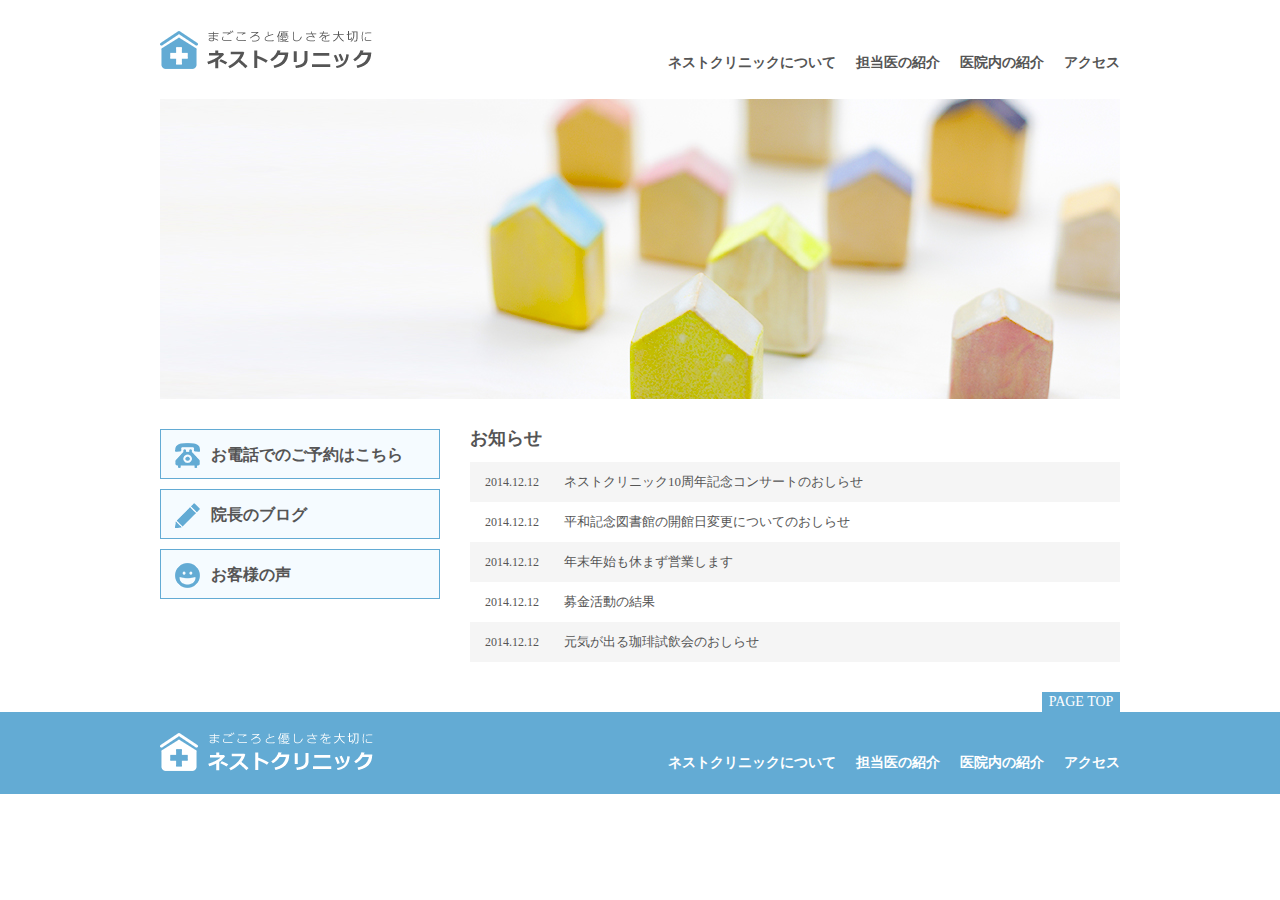
<file: 1st/index.html>
<!DOCTYPE html>
<html lang="ja">

<head>
  <meta charset="UTF-8">
  <title>ネストクリニック | まごごろと優しさを大切に</title>
  <meta name="description" content="まごころと優しさをモットーに患者さんに寄り添った施術を。清潔感溢れるクリニックです。">
  <meta name="keywords" content="ネストクリニック,病院">
  <!-- memo mediaクエリ"screen"はディスプレイ(PC, タブレット, スマホ)が対象であることを表す -->
  <link rel="stylesheet" href="style.css" type="text/css" media="screen">
</head>

<body>
<div id="wrapper">

  <header>
    <h1><img src="images/logo.png" alt="まごころと優しさを大切に ネストクリニック"></h1>
    <nav> <!-- ナビゲーション -->
      <ul>
        <li><a href="#">ネストクリニックについて</a></li>
        <li><a href="#">担当医の紹介</a></li>
        <li><a href="#">医院内の紹介</a></li>
        <li><a href="#">アクセス</a></li>
        <div class="clearfix"></div>  <!-- float解除 -->
      </ul>
    </nav>
    <div class="clearfix"></div>
  </header><!-- header -->

  <div id="mainimage">
    <img src="images/mainimage.jpg" alt="メイン画像">
  </div><!-- #mainimage -->

  <div id="left">
    <ul>
      <li><a id="icon_tel" href="#">お電話でのご予約はこちら</a></li>
      <li><a id="icon_blog" href="#">院長のブログ</a></li>
      <li><a id="icon_voice" href="#">お客様の声</a></li>
    </ul>
  </div><!-- #left -->

  <div id="right">
    <h2>お知らせ</h2>
    <dl>
      <dt>2014.12.12</dt>
      <dd>ネストクリニック10周年記念コンサートのおしらせ</dd>
      <dt>2014.12.12</dt>
      <dd>平和記念図書館の開館日変更についてのおしらせ</dd>
      <dt>2014.12.12</dt>
      <dd>年末年始も休まず営業します</dd>
      <dt>2014.12.12</dt>
      <dd>募金活動の結果</dd>
      <dt>2014.12.12</dt>
      <dd>元気が出る珈琲試飲会のおしらせ</dd>
      <div class="clearfix"></div>
    </dl>
  </div><!-- #right -->

  <div class="clearfix"></div>

</div>

<footer>
  <div id="footer_inner">
    <p id="pagetop">
      <a href="#">PAGE TOP</a>
    </p>
    <p id="footer_logo">
      <img src="images/logo_footer.png" alt="まごころと優しさを大切に ネストクリニック">
    </p>

    <ul>
      <li><a href="#">ネストクリニックについて</a></li>
      <li><a href="#">担当医の紹介</a></li>
      <li><a href="#">医院内の紹介</a></li>
      <li><a href="#">アクセス</a></li>
      <div class="clearfix"></div>  <!-- float解除 -->
    </ul>

    <div class="clearfix"></div>
  </div>
</footer><!-- footer -->

</body> <!-- #wrapper -->

</html>
</file>
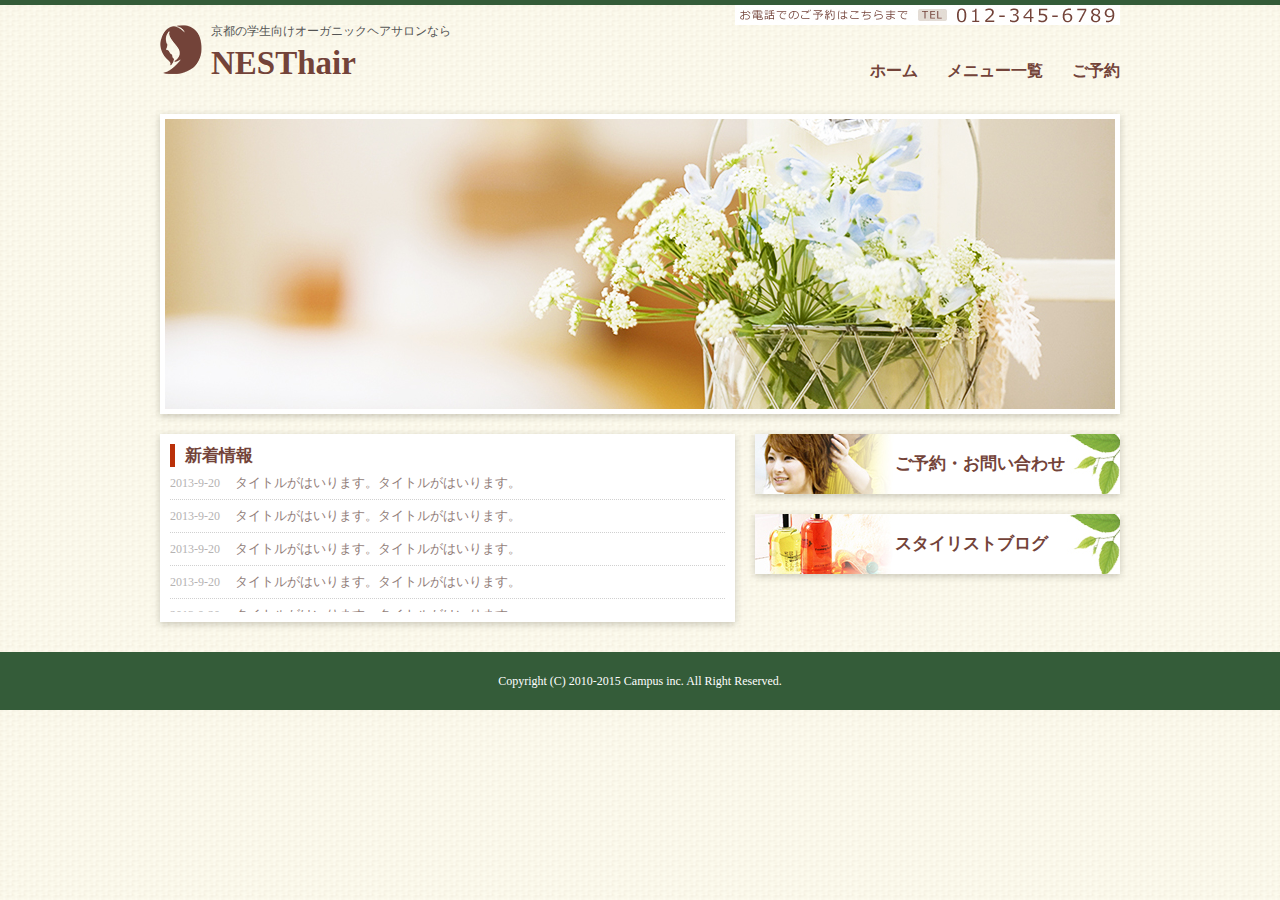
<file: 2nd/index.html>
<!DOCTYPE html>
<html lang="ja">
  <head>
    <meta charset="UTF-8" />
    <title>NESThair</title>
    <link rel="stylesheet" href="style.css" type="text/css" media="screen" />
  </head>

  <body>
    <div id="wrapper">
      <header>
        <h1>
          京都の学生向けオーガニックヘアサロンなら<br />
          <span>NESThair</span>
        </h1>
        <nav>
          <ul>
            <li><a href="#">ホーム</a></li>
            <li><a href="#">メニュー一覧</a></li>
            <li><a href="#">ご予約</a></li>
          </ul>
        </nav>

        <div class="clear"></div>

        <p id="nav_tel">
          <img
            src="images/tel_nav.jpg"
            alt="お電話でのご予約はこちらまで 012-345-6789"
          />
        </p>
      </header>

      <div id="main_image" class="box-shadow">
        <img src="images/mainimage.jpg" alt="メイン画像" />
      </div>
      <!-- メイン画像 -->

      <div id="left" class="box-shadow">
        <h2>新着情報</h2>
        <ul>
          <li>
            <span>2013-9-20</span>タイトルがはいります。タイトルがはいります。
          </li>
          <li>
            <span>2013-9-20</span>タイトルがはいります。タイトルがはいります。
          </li>
          <li>
            <span>2013-9-20</span>タイトルがはいります。タイトルがはいります。
          </li>
          <li>
            <span>2013-9-20</span>タイトルがはいります。タイトルがはいります。
          </li>
          <li>
            <span>2013-9-20</span>タイトルがはいります。タイトルがはいります。
          </li>
          <li>
            <span>2013-9-20</span>タイトルがはいります。タイトルがはいります。
          </li>
          <li>
            <span>2013-9-20</span>タイトルがはいります。タイトルがはいります。
          </li>
          <li>
            <span>2013-9-20</span>タイトルがはいります。タイトルがはいります。
          </li>
          <li>
            <span>2013-9-20</span>タイトルがはいります。タイトルがはいります。
          </li>
        </ul>
      </div>
      <!-- 左側 -->

      <div id="right">
        <ul>
          <li class="box-shadow">
            <a id="contact" href="#">ご予約・お問い合わせ</a>
          </li>
          <li class="box-shadow">
            <a id="blog" href="#">スタイリストブログ</a>
          </li>
        </ul>
      </div>
      <!-- 右側 -->

      <div class="clear"></div>
      <!-- float解除 -->
    </div>
    <!-- wrapper -->
    <footer>
      <p>Copyright (C) 2010-2015 Campus inc. All Right Reserved.</p>
    </footer>
  </body>
</html>
</file>
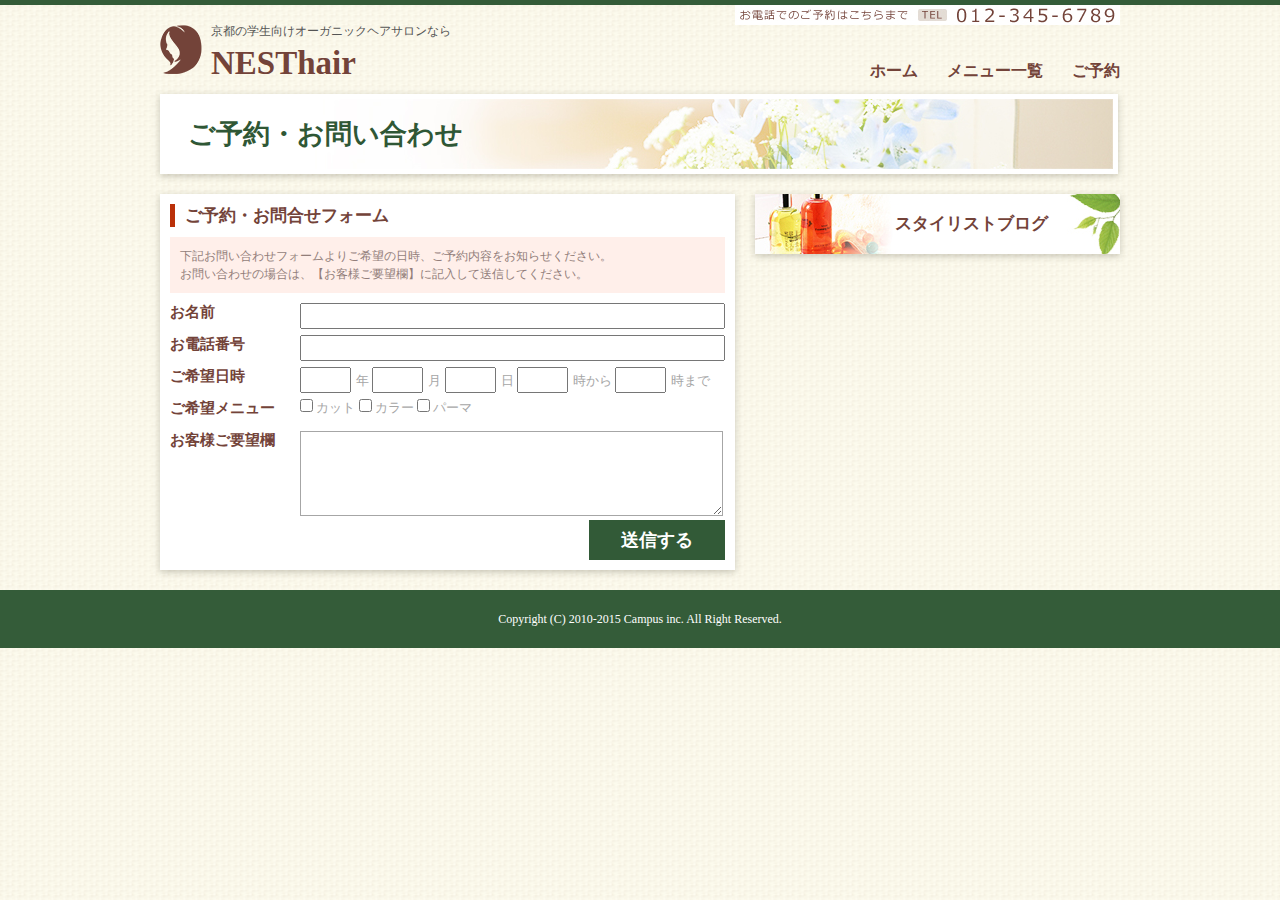
<file: 2nd/contact.html>
<!DOCTYPE html>
<html lang="ja">
<head>
  <meta charset="UTF-8"/>
  <title>NESThair</title>
  <link rel="stylesheet" href="style.css" type="text/css" media="screen"/>
</head>

<body>
<div id="wrapper">
  <header>
    <h1>
      京都の学生向けオーガニックヘアサロンなら<br/>
      <span>NESThair</span>
    </h1>
    <nav>
      <ul>
        <li><a href="#">ホーム</a></li>
        <li><a href="#">メニュー一覧</a></li>
        <li><a href="#">ご予約</a></li>
      </ul>
    </nav>

    <div class="clear"></div>

    <p id="nav_tel">
      <img
              src="images/tel_nav.jpg"
              alt="お電話でのご予約はこちらまで 012-345-6789"
      />
    </p>
  </header>

  <h2 id="heading" class="box-shadow">
    ご予約・お問い合わせ
  </h2><!-- 中見出し -->

  <div id="left" class="box-shadow">
    <h3>ご予約・お問合せフォーム</h3>
    <p id="contact_text">
      下記お問い合わせフォームよりご希望の日時、ご予約内容をお知らせください。<br>
      お問い合わせの場合は、【お客様ご要望欄】に記入して送信してください。
    </p>
    <form>
      <table>
        <tr>
          <td class="form_title">
            <label for="form_name">お名前</label>
          </td>
          <td class="form_contents">
            <input type="text" id="form_name">
          </td>
        </tr>
        <tr>
          <td class="form_title">
            <label for="form_tel">お電話番号</label>
          </td>
          <td class="form_contents">
            <input type="text" id="form_tel">
          </td>
        </tr>
        <tr>
          <td class="form_title">
            <label for="form_time">ご希望日時</label>
          </td>
          <td class="form_contents">
            <input type="text" class="form_time">年
            <input type="text" class="form_time">月
            <input type="text" class="form_time">日
            <input type="text" class="form_time">時から
            <input type="text" class="form_time">時まで
          </td>
        </tr>
        <tr>
          <td class="form_title">
            <label for="form_menu">ご希望メニュー</label>
          </td>
          <td class="form_contents">
            <input type="checkbox" id="menu_cut" value="カット">
            <label for="menu_cut">カット</label>

            <input type="checkbox" id="menu_color" value="カラー">
            <label for="menu_color">カラー</label>

            <input type="checkbox" id="menu_perm" value="パーマ">
            <label for="menu_perm">パーマ</label>
          </td>
        </tr>
        <tr>
          <td class="form_title">
            <label for="form_textarea">お客様ご要望欄</label>
          </td>
          <td class="form_contents">
            <textarea id="form_textarea"></textarea>
          </td>
        </tr>
      </table>

      <p id="submit"><input type="submit" value="送信する"></p>
    </form>
  </div><!-- 左側 -->

  <div id="right">
    <ul>
      <!--
      <li class="box-shadow">
        <a id="contact" href="#">ご予約・お問い合わせ</a>
      </li>
      -->
      <li class="box-shadow">
        <a id="blog" href="#">スタイリストブログ</a>
      </li>
    </ul>
  </div><!-- 右側 -->

  <div class="clear"></div><!-- float解除 -->
</div><!-- wrapper -->
<footer>
  <p>Copyright (C) 2010-2015 Campus inc. All Right Reserved.</p>
</footer>
</body>
</html>
</file>
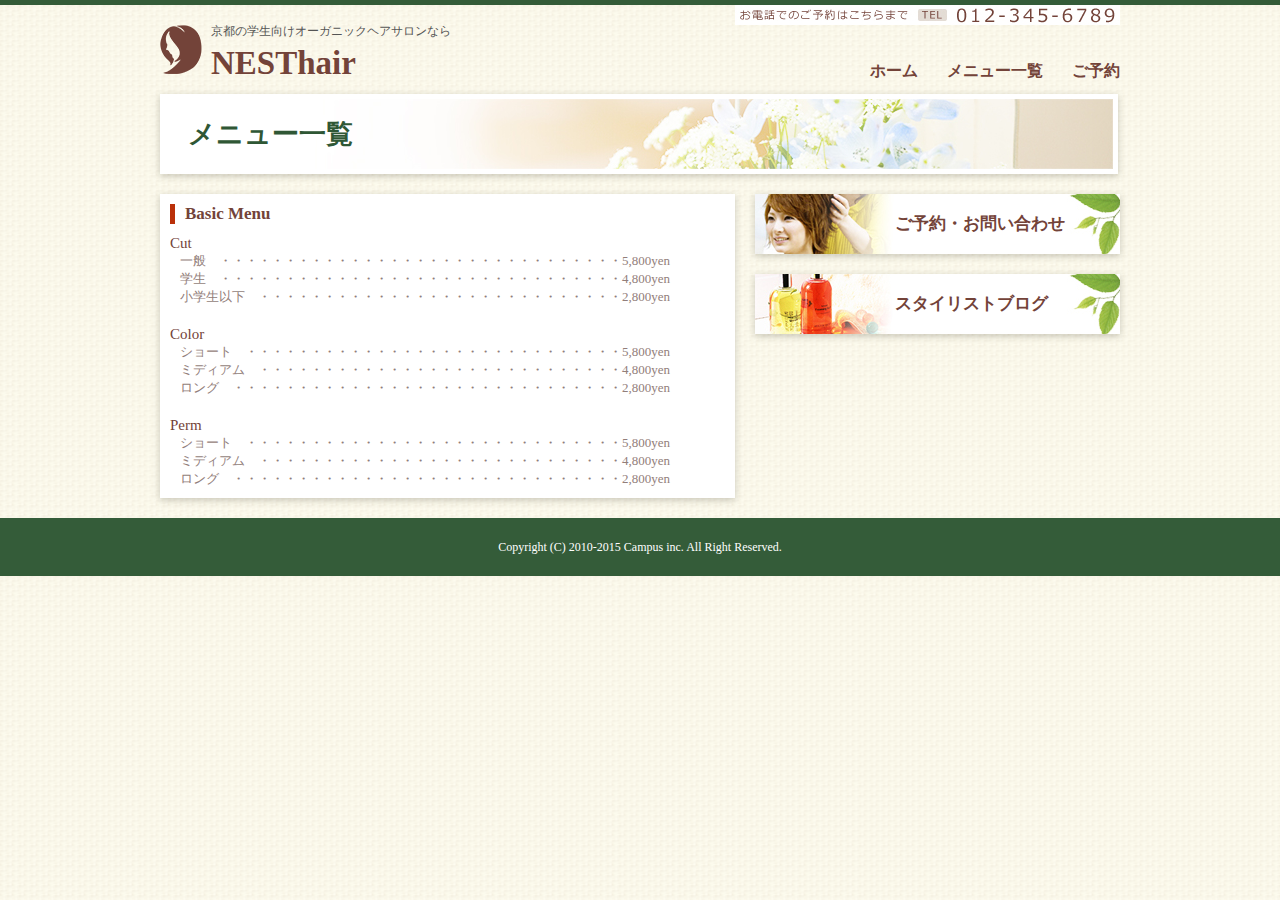
<file: 2nd/menu.html>
<!DOCTYPE html>
<html lang="ja">
<head>
  <meta charset="UTF-8"/>
  <title>NESThair</title>
  <link rel="stylesheet" href="style.css" type="text/css" media="screen"/>
</head>

<body>
<div id="wrapper">
  <header>
    <h1>
      京都の学生向けオーガニックヘアサロンなら<br/>
      <span>NESThair</span>
    </h1>
    <nav>
      <ul>
        <li><a href="#">ホーム</a></li>
        <li><a href="#">メニュー一覧</a></li>
        <li><a href="#">ご予約</a></li>
      </ul>
    </nav>

    <div class="clear"></div>

    <p id="nav_tel">
      <img
              src="images/tel_nav.jpg"
              alt="お電話でのご予約はこちらまで 012-345-6789"
      />
    </p>
  </header>

  <h2 id="heading" class="box-shadow">
    メニュー一覧
  </h2><!-- 中見出し -->

  <div id="left" class="box-shadow">
    <h3>Basic Menu</h3>
    <dl>
      <dt>Cut</dt>
      <dd>
        一般　・・・・・・・・・・・・・・・・・・・・・・・・・・・・・・・5,800yen<br>
        学生　・・・・・・・・・・・・・・・・・・・・・・・・・・・・・・・4,800yen<br>
        小学生以下　・・・・・・・・・・・・・・・・・・・・・・・・・・・・2,800yen
      </dd>
      <dt>Color</dt>
      <dd>
        ショート　・・・・・・・・・・・・・・・・・・・・・・・・・・・・・5,800yen<br>
        ミディアム　・・・・・・・・・・・・・・・・・・・・・・・・・・・・4,800yen<br>
        ロング　・・・・・・・・・・・・・・・・・・・・・・・・・・・・・・2,800yen
      </dd>
      <dt>Perm</dt>
      <dd>
        ショート　・・・・・・・・・・・・・・・・・・・・・・・・・・・・・5,800yen<br>
        ミディアム　・・・・・・・・・・・・・・・・・・・・・・・・・・・・4,800yen<br>
        ロング　・・・・・・・・・・・・・・・・・・・・・・・・・・・・・・2,800yen
      </dd>
    </dl>
  </div><!-- 左側 -->

  <div id="right">
    <ul>
      <li class="box-shadow">
        <a id="contact" href="#">ご予約・お問い合わせ</a>
      </li>
      <li class="box-shadow">
        <a id="blog" href="#">スタイリストブログ</a>
      </li>
    </ul>
  </div><!-- 右側 -->

  <div class="clear"></div><!-- float解除 -->
</div><!-- wrapper -->
<footer>
  <p>Copyright (C) 2010-2015 Campus inc. All Right Reserved.</p>
</footer>
</body>
</html>
</file>
<file: 1st/style.css>
@charset "utf-8";

/* ========================================
    リセットcss
========================================= */
html, body, div, span, applet, object, iframe,
h1, h2, h3, h4, h5, h6, p, blockquote, pre,
a, abbr, acronym, address, big, cite, code,
del, dfn, em, img, ins, kbd, q, s, samp,
small, strike, strong, sub, sup, tt, var,
b, u, i, center,
dl, dt, dd, ol, ul, li,
fieldset, form, label, legend,
table, caption, tbody, tfoot, thead, tr, th, td,
article, aside, canvas, details, embed,
figure, figcaption, footer, header, hgroup,
menu, nav, output, ruby, section, summary,
time, mark, audio, video {
  margin         : 0;
  padding        : 0;
  border         : 0;
  font-style     : normal;
  font-weight    : normal;
  font-size      : 100%;
  vertical-align : baseline;
}

article, aside, details, figcaption, figure,
footer, header, hgroup, menu, nav, section {
  display : block;
}

html {overflow-y : scroll;}

blockquote, q {quotes : none;}

blockquote:before, blockquote:after, q:before, q:after {content : ''; content : none;}

input, textarea {margin : 0; padding : 0;}

ol, ul {list-style : none;}

table {border-collapse : collapse; border-spacing : 0;}

caption, th {text-align : left;}

a:focus {outline : none;}


/* ========================================
	フロートの解除
========================================= */

.clearfix:after {
  content    : ".";
  display    : block;
  height     : 0;
  clear      : both;
  visibility : hidden;
}


/* ========================================
	全体設計
========================================= */
body {
  color                   : #555;
  font-size               : 14px;
  line-height             : 1;
  font-family             : "メイリオ", Meiryo;
  background-color        : #fff;
  -webkit-font-smoothing  : antialiased;
  -moz-osx-font-smoothing : grayscale;
}

/* ========================================
	ラッパー
========================================= */

div#wrapper {
  width  : 960px;
  height : auto; /* 自動調整 */
  margin : 0 auto; /* 左右均等にマージンを設定(中央寄せ) */
}

/* ========================================
	ヘッダー
========================================= */

header {
  width  : 960px;
  height : 99px;
  /* for test */
  /*
    background-color : pink;
    */
}

header h1 {
  width      : 213px;
  height     : 39px;
  margin-top : 30px;
  float      : left;
}

nav {
  float      : right;
  margin-top : 56px;
}

nav ul li {
  float       : left; /* リストを横並びにする */
  margin-left : 20px;
}

nav ul li a {
  color           : #555555;
  text-decoration : none;
  font-size       : 14px;
  font-weight     : bold;
}

/* ========================================
	メイン画像
========================================= */

div#mainimage {
  width         : 960px;
  height        : 300px;
  /* for test */
  /*background-color : skyblue;*/
  margin-bottom : 30px;
}

/* ========================================
	レフト
========================================= */

div#left {
  width        : 280px;
  height       : auto;
  /* for test */
  /*background-color : gray;*/
  float        : left;
  margin-right : 30px;
}

div#left ul li {
  width            : 278px;
  height           : 48px;
  background-color : #f5fbff;
  margin-bottom    : 10px;
  border           : 1px solid #63abd4; /* 1本線1ピクセルの境界線 */
}

div#left ul li a {
  font-size       : 16px;
  font-weight     : bold;
  color           : #555555;
  text-decoration : none;
  line-height     : 50px; /* 行間調整(リストの高さ(境界線幅含む)を指定する) */
  padding-left    : 50px;
  display         : block; /* アンカータグをブロック要素にする */
}

a#icon_tel {
  background : url(images/icon_tel.png) no-repeat 14px center; /* 繰り返さない */
}

a#icon_blog {
  background : url(images/icon_blog.png) no-repeat 14px center; /* 繰り返さない */
}

a#icon_voice {
  background : url(images/icon_voice.png) no-repeat 14px center; /* 繰り返さない */
}

/* ========================================
    ライト
========================================= */

div#right {
  width  : 650px;
  height : auto;
  /* for test */
  /*background-color : red;*/
  float  : left;
}

div#right h2 {
  font-size     : 18px;
  font-weight   : bold;
  color         : #555555;
  margin-bottom : 15px;
}

div#right dt {
  font-size    : 12px;
  flood-color  : #a8a8a8;
  float        : left;
  width        : 79px;
  line-height  : 40px;
  padding-left : 15px;
}

div#right dd {
  font-size   : 13px;
  flood-color : #555555;
  float       : left;
  width       : 556px;
  line-height : 40px;
}

/* 擬似クラス */
div#right dt:nth-of-type(odd),
div#right dd:nth-of-type(odd) {
  background-color : #f5f5f5;
}

div.clearfix {
  clear : both; /* float解除 */
}

/* ========================================
	フッター
========================================= */

footer {
  width            : 100%; /* ウィンドウ幅と同じ */
  height           : auto;
  /* for test */
  /*  background-color : blue;*/
  margin-top       : 50px;
  background-color : #63abd4;
}

div#footer_inner {
  width    : 960px;
  margin   : 0 auto;
  position : relative; /* このボックスを基準として設定 */
  padding: 20px 0;
}

p#pagetop a {
  width            : 78px;
  height           : 20px;
  background-color : #63abd4;
  text-align       : center;
  color            : white;
  display          : block;
  text-decoration  : none;
  line-height      : 20px;
  position: absolute; /* 絶対位置を指定 */
  top: -20px;
  right: 0;
}

p#footer_logo{
  float: left;
}

footer ul{
  float: right;
  margin-top : 24px;
}

footer ul li {
  float: left;
  margin-left : 20px;
}

footer ul li a{
  color: white;
  font-size : 14px;
  font-weight: bold;
  text-decoration: none;
}
</file>
<file: 2nd/style.css>
@charset "utf-8";
/* ========================================
    リセットcss
========================================= */
html, body, div, span, applet, object, iframe,
h1, h2, h3, h4, h5, h6, p, blockquote, pre,
a, abbr, acronym, address, big, cite, code,
del, dfn, em, img, ins, kbd, q, s, samp,
small, strike, strong, sub, sup, tt, var,
b, u, i, center,
dl, dt, dd, ol, ul, li,
fieldset, form, label, legend,
table, caption, tbody, tfoot, thead, tr, th, td,
article, aside, canvas, details, embed,
figure, figcaption, footer, header, hgroup,
menu, nav, output, ruby, section, summary,
time, mark, audio, video {
  margin         : 0;
  padding        : 0;
  border         : 0;
  font-style     : normal;
  font-weight    : normal;
  font-size      : 100%;
  vertical-align : baseline;
}

article, aside, details, figcaption, figure,
footer, header, hgroup, menu, nav, section {
  display : block;
}

html {overflow-y : scroll;}

blockquote, q {quotes : none;}

blockquote:before, blockquote:after, q:before, q:after {content : ''; content : none;}

input, textarea {margin : 0; padding : 0;}

ol, ul {list-style : none;}

table {border-collapse : collapse; border-spacing : 0;}

caption, th {text-align : left;}

a:focus {outline : none;}

/* micro clearfix */
.cf:before,
.cf:after {
  content : " ";
  display : table;
}

.cf:after {clear : both;}

.cf {*zoom : 1;}

/* ========================================
    レイアウト用
========================================= */
body {
  background  : url(images/bg.png);
  border-top  : 5px solid #345c39;
  font-family : "メイリオ", Meiryo;
}

div#wrapper {
  width  : 960px;
  margin : 0 auto; /* 中央揃え */
}

.box-shadow {
  box-shadow : 0 2px 7px rgba(83, 78, 61, 0.3);
}

/* ========================================
    ヘッダー用
========================================= */
header {
  width    : 960px;
  height   : 49px;
  padding  : 20px 0;
  position : relative;
}

header h1 {
  font-size    : 12px;
  color        : #555555;
  background   : url(images/logo.png) no-repeat; /* 背景画像 繰り返さない */
  padding-left : 51px;
  line-height  : 1; /* 行間をなくす */
  height       : 49px; /* アイコンの高さに合わせる */
  float        : left;
}

header h1 span {
  font-size   : 33px;
  color       : #734339;
  font-weight : bold;
  margin-top  : 10px;
  display     : inline-block; /* インラインの特性は保ちつつブロック要素に */
}

header nav {
  float      : right;
  margin-top : 36px;
}

header nav ul li {
  float       : left;
  margin-left : 29px;
}

header nav ul li:hover {
  background : url(images/navbar.png) no-repeat center bottom;
  height     : 36px;
  display    : inline-block;
}

header nav ul li a {
  font-size       : 16px;
  font-weight     : bold;
  color           : #734339;
  text-decoration : none;
  height          : 26px;
  display         : inline-block;
}

header nav ul li:hover a {
  /* 擬似クラス マウスホバー時の効果 */
  color         : #345c39;
  border-bottom : 4px solid #345c39;
}

div.clear {
  clear : both;
}

p#nav_tel {
  /* 親要素headerでrelativeを指定したので、それを基準に位置が決まる */
  position : absolute;
  top      : 0;
  right    : 0;
}

/* ========================================
  メイン画像用
========================================= */
div#main_image {
  width  : 950px;
  height : 290px;
  border : 5px solid #fff;
  margin : 20px 0 20px 0;
}

/* ========================================
    コンテンツ(左側)用
========================================= */
div#left {
  width            : 555px;
  height           : auto;
  background-color : #fff;
  float            : left;
  margin           : 0 20px 0 0;
  padding          : 10px;
}

div#left h2,
div#left h3 {
  font-size    : 17px;
  font-weight  : bold;
  color        : #734339;
  border-left  : 5px solid #ba3009;
  padding-left : 10px;
}

div#left ul {
  overflow : scroll; /* はみ出た部分はスクロール(幅・高さの指定必須) */
  width    : 555px;
  height   : 145px;
}

div#left ul li {
  font-size     : 13px;
  font-weight   : normal;
  color         : #927e7a;
  border-bottom : 1px dotted #d0d0d0;
  line-height   : 32px;
}

div#left ul li span {
  font-size    : 12px;
  font-weight  : normal;
  color        : #b5b3b3;
  margin-right : 15px;
}

div#left dl {
  margin-top : 11px;
}

div#left dl dt {
  font-size   : 15px;
  font-weight : normal;
  color       : #734339;
}

div#left dl dd {
  font-size     : 13px;
  font-weight   : normal;
  color         : #927e7a;
  margin-left   : 10px;
  margin-bottom : 20px;
}

/* 一番最後のddに対してのみ適用(擬似クラス) */
div#left dl dd:last-child {
  font-size     : 13px;
  font-weight   : normal;
  color         : #927e7a;
  margin-left   : 10px;
  margin-bottom : 0;
}

/* ========================================
    コンテンツ(右側)用
========================================= */
div#right {
  width  : 365px;
  height : 198px;
  float  : left;
}

div#right ul li {
  line-height   : 60px;
  margin-bottom : 20px;
}

div#right ul li a {
  width           : 225px;
  height          : 60px;
  display         : block;
  font-size       : 17px;
  font-weight     : bold;
  color           : #734339;
  text-decoration : none;
  padding-left    : 140px;
}

div#right ul li a#contact {
  background : url(images/contact.jpg);
}

div#right ul li a#blog {
  background : url(images/blog.jpg);
}

div.clear {
  clear : both;
}

/* ========================================
    フッター用
========================================= */
footer {
  width            : 100%;
  height           : 58px;
  background-color : #345c39;
  margin           : 20px 0 0 0;
  font-size        : 12px;
  color            : #fff;
  text-align       : center;
  line-height      : 58px;
}

/* ========================================
    メニュー一覧
========================================= */
h2#heading {
  background    : url(images/title.jpg);
  width         : 925px;
  height        : 70px;
  border        : 5px solid #fff;
  margin-bottom : 20px;
  font-size     : 27px;
  font-weight   : bold;
  color         : #2f5735;
  line-height   : 70px;
  padding-left  : 23px;
}

/* ========================================
    コンタクトページ
========================================= */
p#contact_text {
  font-size        : 12px;
  line-height      : 18px; /* 行間調整 */
  color            : #927e7a;
  background-color : #ffefea;
  padding          : 10px;
  margin           : 10px 0 10px 0;
}

td.form_title {
  width          : 131px;
  height         : 32px;
  font-size      : 15px;
  color          : #734339;
  font-weight    : bold;
  vertical-align : top;
}

td.form_title label {
  font-weight : bold;
}

td.form_contents {
  font-size : 13px;
  color     : #a6a6a6;
}

td.form_contents input#form_name,
td.form_contents input#form_tel {
  width  : 421px;
  height : 22px;
}

td.form_contents input.form_time {
  width        : 47px;
  height       : 22px;
  margin-right : 5px;
  display      : inline-block; /* inputタグはインライン要素 */
}

td.form_contents textarea {
  width  : 421px;
  height : 83px;
  border : 1px solid #a6a6a6;
}

p#submit {
  text-align : right;
}

p#submit input {
  background-color : #325a37;
  border           : none;
  font-size        : 18px;
  font-weight      : bold;
  color            : #fff;
  width            : 136px;
  height           : 40px;
}

p#submit input:hover {
  cursor  : pointer;
  opacity : .8;
}

/* メモ
①縦方向のサイズはAUTOに設定することが一般的。
  ただし、それだとコンテンツがない場合に高さ0になるのでレイアウトしづらい。
  なので最初は仮のheightを設定し、最終的にAUTOにするのがよい。
②line-height : 1
  単位なしだと相対指定になる。「１の場合」行の高さ＝文字の高さとなり、
  すなわち行間なしの状態となる。
 */
</file>
